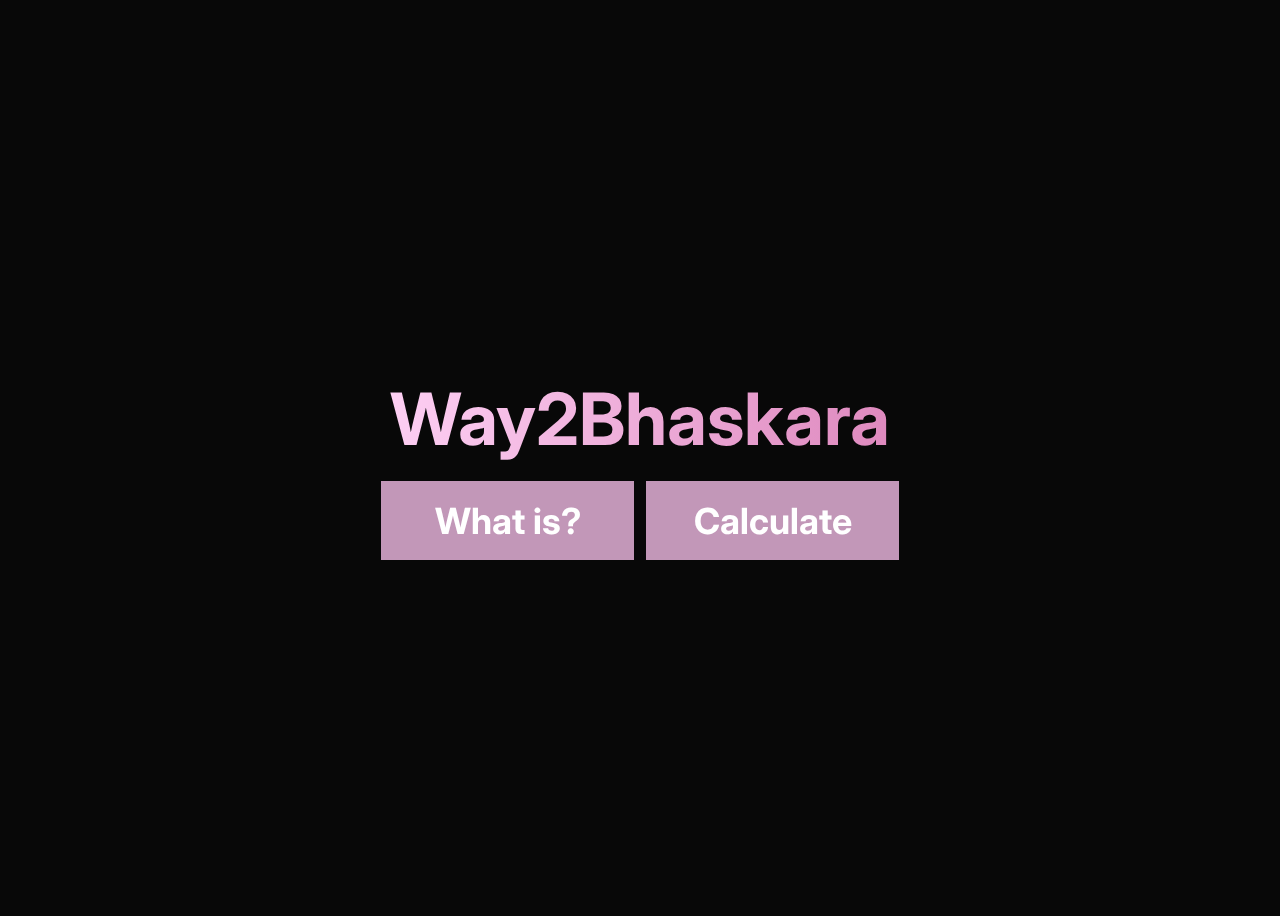
<file: index.html>
<!DOCTYPE html>
<html lang="en">
<head>
  <meta charset="UTF-8">
  <meta http-equiv="X-UA-Compatible" content="IE=edge">
  <meta name="viewport" content="width=device-width, initial-scale=1.0">
  <title>W2B</title>
  <link rel="icon" href="images/favicon.svg" type="image/x-icon">

  <link rel="stylesheet" href="css/style.css">

  <link rel="preconnect" href="https://fonts.googleapis.com">
  <link rel="preconnect" href="https://fonts.gstatic.com" crossorigin>
  <link href="https://fonts.googleapis.com/css2?family=Inter:wght@400;700&display=swap" rel="stylesheet">
</head>
<body>
  <div class="main">
    <h1>Way2Bhaskara</h1>
    <div class="buttons">
      <a href="what_is.html"><button type="button" class="btn" id="btn1">What is?</button></a>
      <a href="calculate.html"><button type="button" class="btn" id="btn2">Calculate</button></a>
    </div>
  </div>
</body>
</html>
</file>
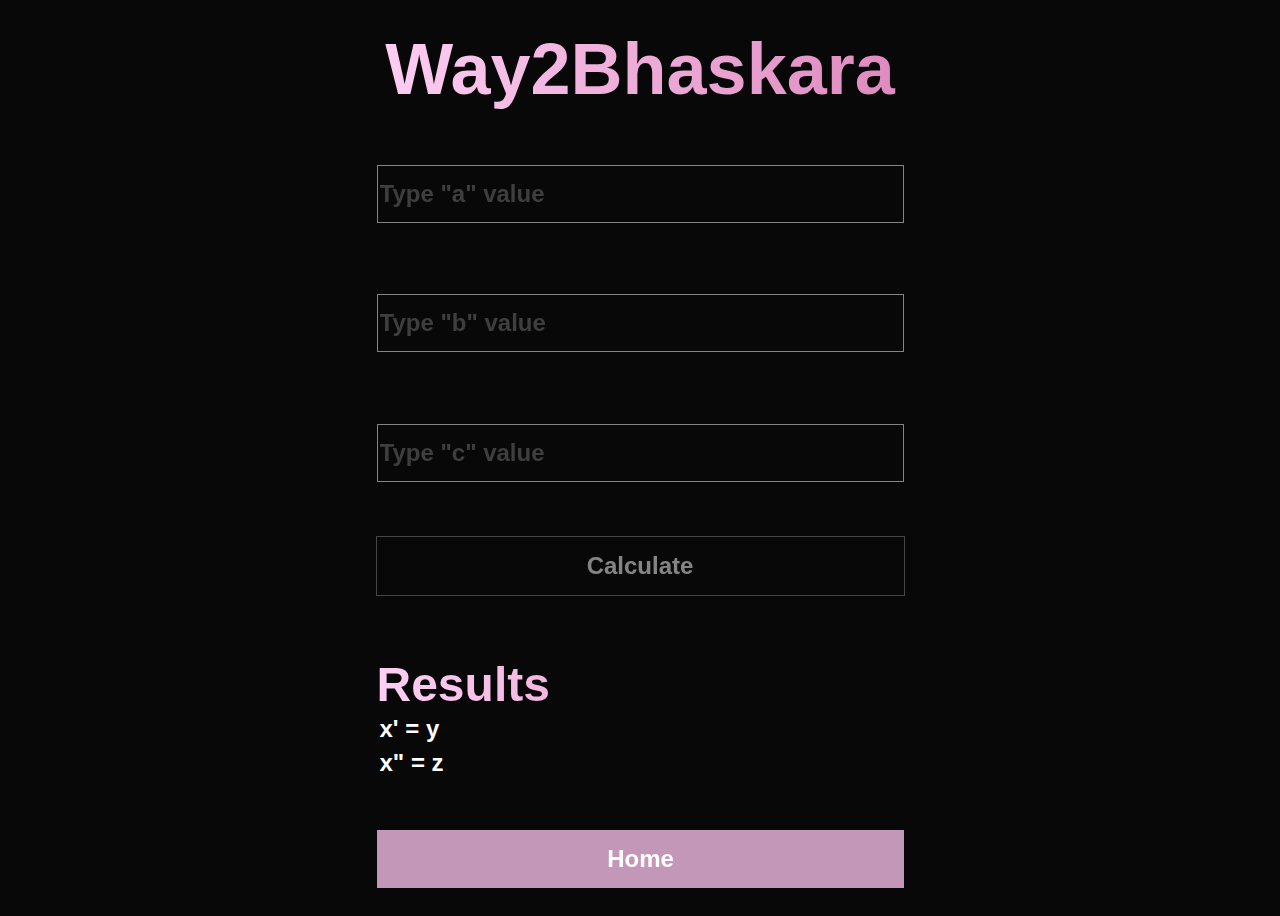
<file: calculate.html>
<!DOCTYPE html>
<html lang="en">
<head>
  <meta charset="UTF-8">
  <meta http-equiv="X-UA-Compatible" content="IE=edge">
  <meta name="viewport" content="width=device-width, initial-scale=1.0">
  <title>W2B - Calculate</title>
  <link rel="icon" href="images/favicon.svg" type="image/x-icon">

  <link rel="stylesheet" href="css/calculate.css">
  <link rel="stylesheet" href="css/calculate.css">
  <link rel="preconnect" href="https://fonts.googleapis.com">
  <link rel="preconnect" href="https://fonts.gstatic.com" crossorigin>
  <link href="https://fonts.googleapis.com/css2?family=Inter:wght@400;700&display=swap"
</head>
<body>
  <h1>Way2Bhaskara</h1>
  <p><input id="valueA" type="text" placeholder='Type "a" value'></p>
  <p><input id="valueB" type="text" placeholder='Type "b" value'></p>
  <p><input id="valueC" type="text" placeholder='Type "c" value'></p>
  <button id="calculate" onclick="bhaskara()">Calculate</button>

  <div class="results">
  <h2>Results</h2>
  <p id="result-text" class="x1">x' = y</p>
  <p id="result-text" class="x2">x" = z</p>
  </div>

  <a href="index.html"><button id="home-btn">Home</button></a>

  <script src="js/calculate.js"></script>
</body>
</html>
</file>
<file: css/style.css>
:root {
  --background-color: hsl(0, 0%, 3%);
  --text-gradient: linear-gradient(90deg, rgba(253, 207, 243, 2),rgba(222, 137, 190, 1));
  --btn-color: #C297B8;
}
/* Desktop */
@media screen and (min-width: 641px){
  body {
    background-color: var(--background-color);
    color: white;

    display: flex;
    justify-content: center;
    align-items: center;
    text-align: center;
    min-height: 100vh;
  }

  h1 {
    font-family: "Inter", sans-serif;
    font-weight: bold;
    font-size: 72px;

    background: var(--text-gradient);
    background-clip: text;
    -webkit-background-clip: text;
    -webkit-text-fill-color: transparent;

    margin: 1.2rem;
  }

  .btn {
    cursor: pointer;
    border: none;
    background-color: var(--btn-color);
    width: 253px;
    height: 79px;

    display: inline-block;
    margin: 0 0.23rem;

    font-family: "Inter", sans-serif;
    font-weight: bold;
    font-size: 36px;
    color: white;
  }

  #btn1, #btn2 {
    display: inline-block;
    vertical-align: middle;
    -webkit-transform: perspective(1px) translateZ(0);
    transform: perspective(1px) translateZ(0);
    box-shadow: 0 0 1px rgba(0, 0, 0, 0);
    -webkit-transition-duration: 0.3s;
    transition-duration: 0.3s;
    -webkit-transition-property: transform;
    transition-property: transform;
  }

  #btn1:hover, #btn2:hover, #btn1:focus, #btn2:focus, #btn1:active, #btn2:active {
    -webkit-transform: scale(0.9);
    transform: scale(0.9);
  }
}

/* Mobile */
@media screen and (max-width: 640px) {
  body {
    background-color: var(--background-color);
    color: white;

    display: flex;
    justify-content: center;
    align-items: center;
    text-align: center;
    min-height: 100vh;
  }

  h1 {
    font-family: "Inter", sans-serif;
    font-weight: bold;
    font-size: 36px;

    background: var(--text-gradient);
    background-clip: text;
    -webkit-background-clip: text;
    -webkit-text-fill-color: transparent;

    margin: 1.2rem;
  }

  .btn {
    cursor: pointer;
    border: none;
    background-color: var(--btn-color);
    width: 126px;
    height: 37px;

    display: inline-block;
    margin: 0 0.23rem;

    font-family: "Inter", sans-serif;
    font-weight: bold;
    font-size: 18px;
    color: white;
  }

  #btn1, #btn2 {
    display: inline-block;
    vertical-align: middle;
    -webkit-transform: perspective(1px) translateZ(0);
    transform: perspective(1px) translateZ(0);
    box-shadow: 0 0 1px rgba(0, 0, 0, 0);
    -webkit-transition-duration: 0.3s;
    transition-duration: 0.3s;
    -webkit-transition-property: transform;
    transition-property: transform;
  }

  #btn1:hover, #btn2:hover, #btn1:focus, #btn2:focus, #btn1:active, #btn2:active {
    -webkit-transform: scale(0.9);
    transform: scale(0.9);
  }
}
</file>
<file: css/calculate.css>
:root {
  --background-color: hsl(0, 0%, 3%);
  --text-gradient: linear-gradient(90deg, rgba(253, 207, 243, 2),rgba(222, 137, 190, 1));
  --btn-color: #C297B8;
}

/* Desktop */
@media screen and (min-width: 641px) {
  body {
    background-color: var(--background-color);
    color: white;
    font-family: 'Inter', sans-serif;
  
    display: grid;
    justify-content: center;
    align-items: center;
    text-align: center;
    min-height: 100vh;
  }
  
  h1 {
    font-size: 72px;
    font-weight: bold;
  
    background: var(--text-gradient);
    background-clip: text;
    -webkit-background-clip: text;
    -webkit-text-fill-color: transparent;
  
    margin: 0;
  }
  
  h2 {
    font-size: 48px;
    font-weight: bold;
  
    background: var(--text-gradient);
    background-clip: text;
    -webkit-background-clip: text;
    -webkit-text-fill-color: transparent;
  
    margin: 0;
    margin-top: 1.4rem;
  }
  
  input {
    width: 527px;
    height: 58px;
    border: 1px solid #FFFFFF;
    box-sizing: border-box;
    background-color: transparent;
    font-size: 24px;
    font-weight: bold;
    color: white;
    opacity: 50%;
  }
  
  #calculate {
    background-color: transparent;
    color: white;
    border: 1px solid #FFFFFF;
    opacity: 50%;
    width: 527px;
    height: 58px;
    font-family: 'Inter', sans-serif;
    font-size: 24px;
    font-weight: bold;
    cursor: pointer;
  }
  
  .results {
    width: 38.579795vw;
    text-align: left;
  }
  
  #result-text {
    font-size: 24px;
    font-weight: bold;
    margin: 0;
    padding: 3px;
  }
  
  #home-btn {
    border: none;
    background-color: var(--btn-color);
    width: 527px;
    height: 58px;
    font-family: 'Inter', sans-serif;
    font-size: 24px;
    font-weight: bold;
    color: white;
    cursor: pointer;
    margin-top: 0.7rem;
  }
  
  /* Animations */
  
  /* Home button */
  
  #home-btn {
    display: inline-block;
    vertical-align: middle;
    -webkit-transform: perspective(1px) translateZ(0);
    transform: perspective(1px) translateZ(0);
    box-shadow: 0 0 1px rgba(0, 0, 0, 0);
    -webkit-transition-duration: 0.3s;
    transition-duration: 0.3s;
    -webkit-transition-property: transform;
    transition-property: transform;
  }
  #home-btn:hover, #home-btn:focus, #home-btn:active {
    -webkit-transform: scale(0.9);
    transform: scale(0.9);
  }
  
  /* Calculate button */
  
  #calculate {
    border: 0 solid;
    box-shadow: inset 0 0 20px rgba(255, 255, 255, 0);
    outline: 1px solid;
    outline-color: rgba(255, 255, 255, .5);
    outline-offset: 0px;
    text-shadow: none;
    transition: all 1250ms cubic-bezier(0.19, 1, 0.22, 1);
  } 
  
  #calculate:hover {
    border: 1px solid;
    box-shadow: inset 0 0 20px rgba(255, 255, 255, .5), 0 0 20px rgba(255, 255, 255, .2);
    outline-color: rgba(255, 255, 255, 0);
    outline-offset: 15px;
    text-shadow: 1px 1px 2px #427388; 
  }
}

@media screen and (max-width: 640px) {
  body {
    background-color: var(--background-color);
    color: white;
    font-family: 'Inter', sans-serif;
  
    display: flex;
    flex-direction: column;
    justify-content: center;
    align-items: center;
    text-align: center;
    min-height: 100vh;
  }
  
  h1 {
    font-size: 36px;
    font-weight: bold;
  
    background: var(--text-gradient);
    background-clip: text;
    -webkit-background-clip: text;
    -webkit-text-fill-color: transparent;
  
    margin: 2px;
  }
  
  h2 {
    font-size: 24px;
    font-weight: bold;
  
    background: var(--text-gradient);
    background-clip: text;
    -webkit-background-clip: text;
    -webkit-text-fill-color: transparent;
  
    margin: 0;
    margin-top: 1.4rem;
  }
  
  input {
    width: 264px;
    height: 41px;
    border: 1px solid #FFFFFF;
    box-sizing: border-box;
    background-color: transparent;
    font-size: 18px;
    font-weight: bold;
    color: white;
    opacity: 50%;
  }
  
  #calculate {
    background-color: transparent;
    color: white;
    border: 1px solid #FFFFFF;
    opacity: 50%;
    width: 264px;
    height: 41px;
    font-family: 'Inter', sans-serif;
    font-size: 18px;
    font-weight: bold;
    cursor: pointer;
  }
  
  .results {
    width: 75vw;
    text-align: left;
  }
  
  #result-text {
    font-size: 18px;
    font-weight: bold;
    margin: 0;
    padding: 3px;
  }
  
  #home-btn {
    border: none;
    background-color: var(--btn-color);
    width: 264px;
    height: 41px;
    font-family: 'Inter', sans-serif;
    font-size: 18px;
    font-weight: bold;
    color: white;
    cursor: pointer;
    margin-top: 0.7rem;
  }
  
  /* Animations */
  
  /* Home button */
  
  #home-btn {
    display: inline-block;
    vertical-align: middle;
    -webkit-transform: perspective(1px) translateZ(0);
    transform: perspective(1px) translateZ(0);
    box-shadow: 0 0 1px rgba(0, 0, 0, 0);
    -webkit-transition-duration: 0.3s;
    transition-duration: 0.3s;
    -webkit-transition-property: transform;
    transition-property: transform;
  }
  #home-btn:hover, #home-btn:focus, #home-btn:active {
    -webkit-transform: scale(0.9);
    transform: scale(0.9);
  }
  
  /* Calculate button */
  
  #calculate {
    border: 0 solid;
    box-shadow: inset 0 0 20px rgba(255, 255, 255, 0);
    outline: 1px solid;
    outline-color: rgba(255, 255, 255, .5);
    outline-offset: 0px;
    text-shadow: none;
    transition: all 1250ms cubic-bezier(0.19, 1, 0.22, 1);
  } 
  
  #calculate:hover {
    border: 1px solid;
    box-shadow: inset 0 0 20px rgba(255, 255, 255, .5), 0 0 20px rgba(255, 255, 255, .2);
    outline-color: rgba(255, 255, 255, 0);
    outline-offset: 15px;
    text-shadow: 1px 1px 2px #427388; 
  }
}
</file>
